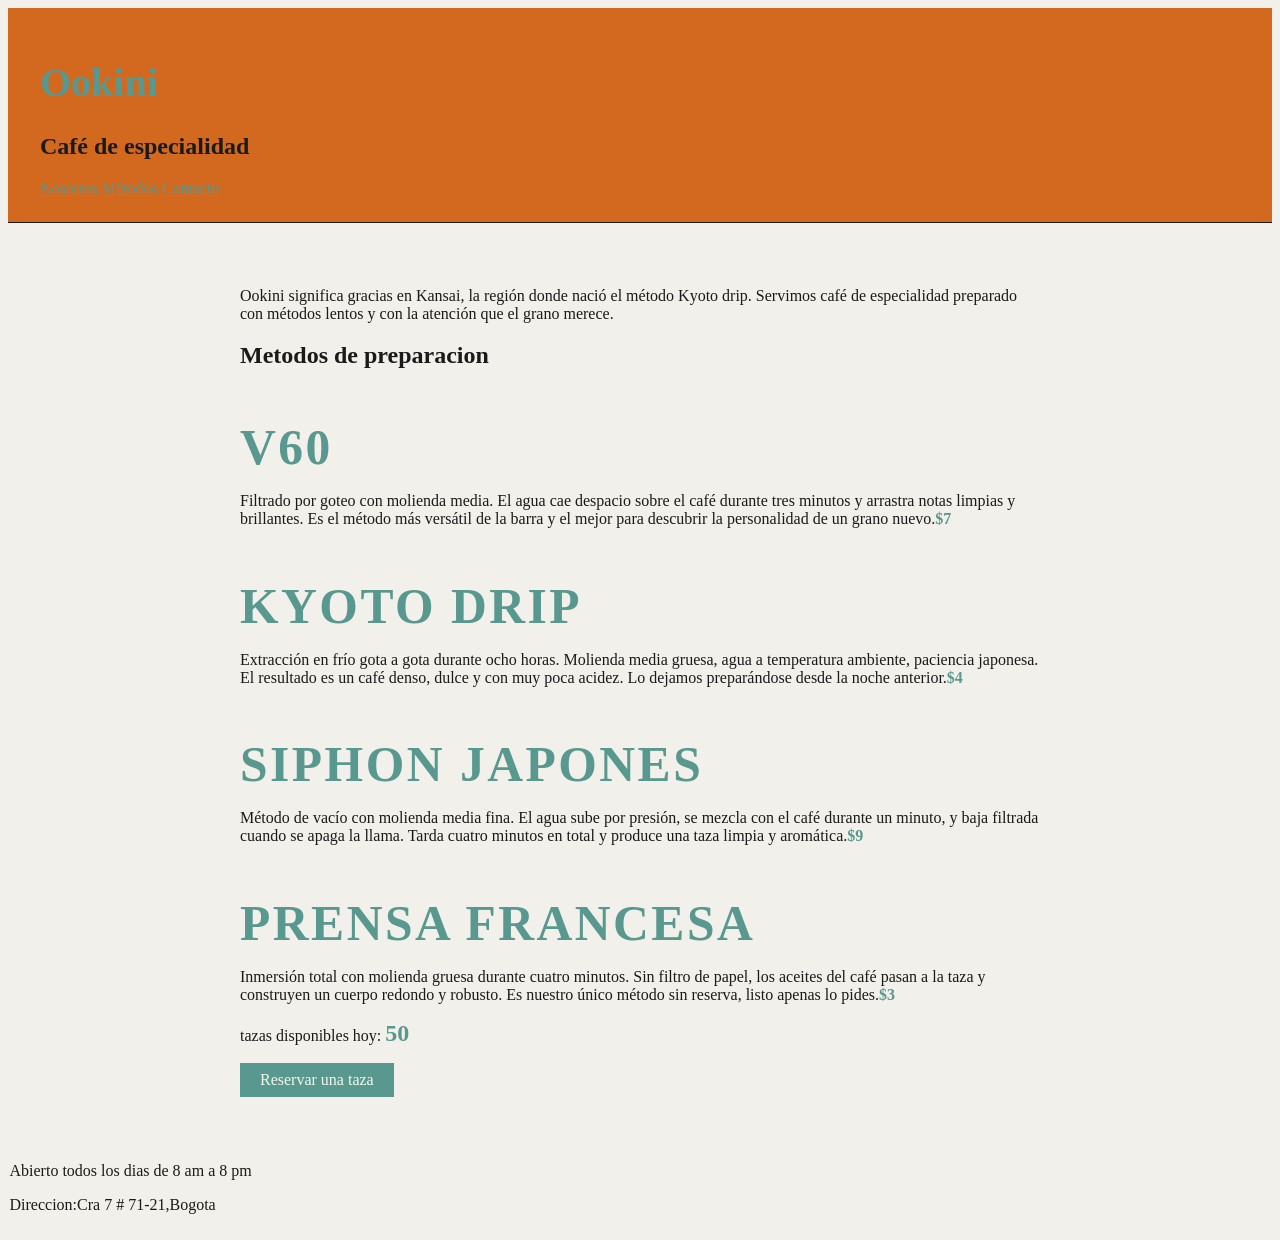
<file: index.html>
<!DOCTYPE html>
<html lang="es">
<head>
    <meta charset="UTF-8">
    <meta name="viewport" content="width=device-width, initial-scale=1.0">
    <title>Ookini - Café del barrio</title>
    <link rel="stylesheet" href="styles.css">
</head>
<body >

<header>
<h1>Ookini</h1>
<h2>Café de especialidad</h2>
<nav>
<a href="#nosotros">Nosotros</a>
<a href="#metodos">Métodos</a>
<a href="#contacto">Contacto</a>
</nav>
</header>

<main>
    <section id="metodos">
<p>Ookini significa gracias en Kansai, la región donde nació el método Kyoto drip. Servimos café de especialidad preparado con métodos lentos y con la atención que el grano merece.</p>

<h2>Metodos de preparacion</h2>
<h3 class="metodo-titulo">V60</h3>
<p>Filtrado por goteo con molienda media. El agua cae despacio sobre el café durante tres minutos y arrastra notas limpias y brillantes. Es el método más versátil de la barra y el mejor para descubrir la personalidad de un grano nuevo.<span class="precio">$7</span></p>
<h3 class="metodo-titulo">kyoto Drip</h3>
<p>Extracción en frío gota a gota durante ocho horas. Molienda media gruesa, agua a temperatura ambiente, paciencia japonesa. El resultado es un café denso, dulce y con muy poca acidez. Lo dejamos preparándose desde la noche anterior.<span class="precio">$4</span></p>
<h3 class="metodo-titulo"> Siphon Japones</h3>
<p>Método de vacío con molienda media fina. El agua sube por presión, se mezcla con el café durante un minuto, y baja filtrada cuando se apaga la llama. Tarda cuatro minutos en total y produce una taza limpia y aromática.<span class="precio">$9</span></p>
<h3 class="metodo-titulo">Prensa Francesa</h3>
<p>Inmersión total con molienda gruesa durante cuatro minutos. Sin filtro de papel, los aceites del café pasan a la taza y construyen un cuerpo redondo y robusto. Es nuestro único método sin reserva, listo apenas lo pides.<span class="precio">$3</span></p>
    </section>
    <section id="reservas">
        <p>tazas disponibles hoy: <span id="contador-tazas">50</span></span></p>
        <button id="boton-reservar">Reservar una taza</button>
</section>
</main>


 <!-- Footer -->
    <footer id="contacto">
     <p>Abierto todos los dias de 8 am a 8 pm</p>
   <p>Direccion:Cra 7 # 71-21,Bogota</p>
    </footer>
    <script src="scripts.js"></script>
</body>
</html>
</file>
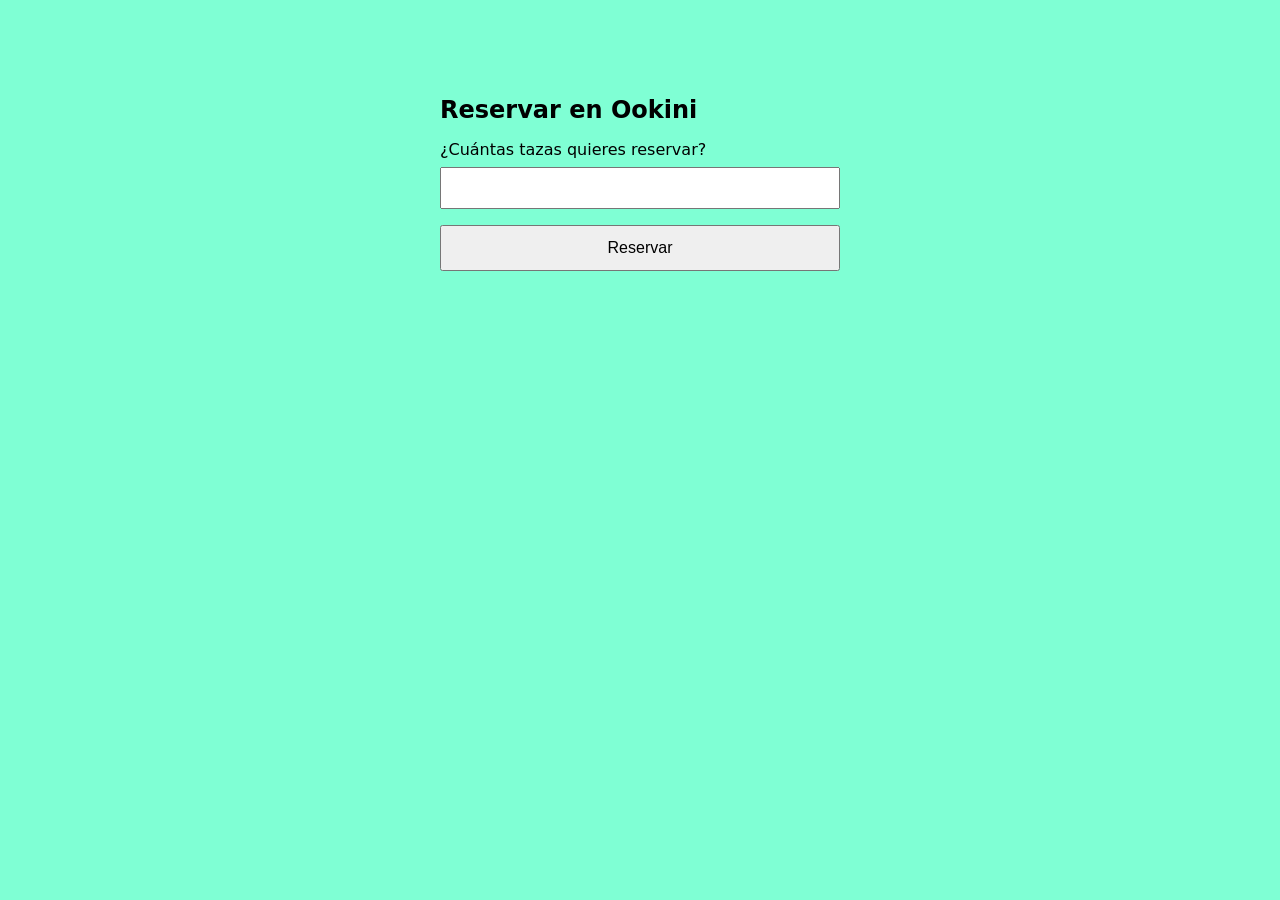
<file: debugging.html>
<!DOCTYPE html>
<html lang="es">

<head>
  <meta charset="UTF-8">
  <title>Ookini - Reservar</title>
  <style>
    body {
      font-family: system-ui, sans-serif;
      max-width: 400px;
      margin: 60px auto;
      padding: 20px;
    }

    h1 {
      font-size: 24px;
    }

    label {
      display: block;
      margin-bottom: 8px;
    }

    input {
      width: 100%;
      padding: 10px;
      font-size: 16px;
      margin-bottom: 16px;
      box-sizing: border-box;
    }

    button {
      width: 100%;
      padding: 12px;
      font-size: 16px;
      cursor: pointer;
    }
  </style>
</head>

<body style="background-color: aquamarine;">
  <h1>Reservar en Ookini</h1>
  <label for="cantidad">¿Cuántas tazas quieres reservar?</label>
  <input type="text" id="cantidad">
  <button id="reservar">Reservar</button>

  <script>
    function puedeReservar(cantidad) {
      if (cantidad > 2) {
        return false;
      }
      return true;
    }

    const input = document.querySelector("#cantidad");
    const boton = document.querySelector("#reservar");

    boton.addEventListener("click", function () {
      const cantidad = input.value;
      console.log("La cantidad es:", cantidad); 
      console.log("El tipo es:", typeof cantidad);
      if (puedeReservar(cantidad)) {
        alert("Reserva confirmada");
      } else {
        alert("No se puede reservar esa cantidad");
      }
    });
  </script>
</body>

</html>
</file>
<file: styles.css>
body{
    background-color: #F2F0EA;
    font-family:Georgia,serif;
    color: #1A1A1A;
}

h1{
    color: #58988E;
    font-size: 2.5rem;
}

header{
    padding: 1.5rem  2rem;
    border-bottom: 1px solid  #1A1A1A;
    background-color: chocolate;
}
nav a{
    color: #58988E;
}
main{
    padding: 3rem 2rem;
    max-width: 800px;
    margin: 0 auto;
}

.metodo-titulo{
    font-size: 3.1rem;
    letter-spacing: 0.05em;
    text-transform: uppercase;
    margin-bottom: 0.25em;
    color: #58988E;
}

.precio{
    font-weight: bold;
    color: #58988E;
}

footer{
    border-top: 2.5rem;
    padding: 1.5px;
}

#contador-tazas{
    font-size: 1.5rem;
    font-weight: bold;
    color: #58988e;
}
#boton-reservar{
    display: block;
    margin-top:1rem;
    padding: 0.5rem 1.25rem;
    background-color: #58988e;
    color: #F2F8EA;
    border: none;
    font-family:Georgia,serif ;
    font-size:1rem;
    cursor: pointer;
}
</file>
